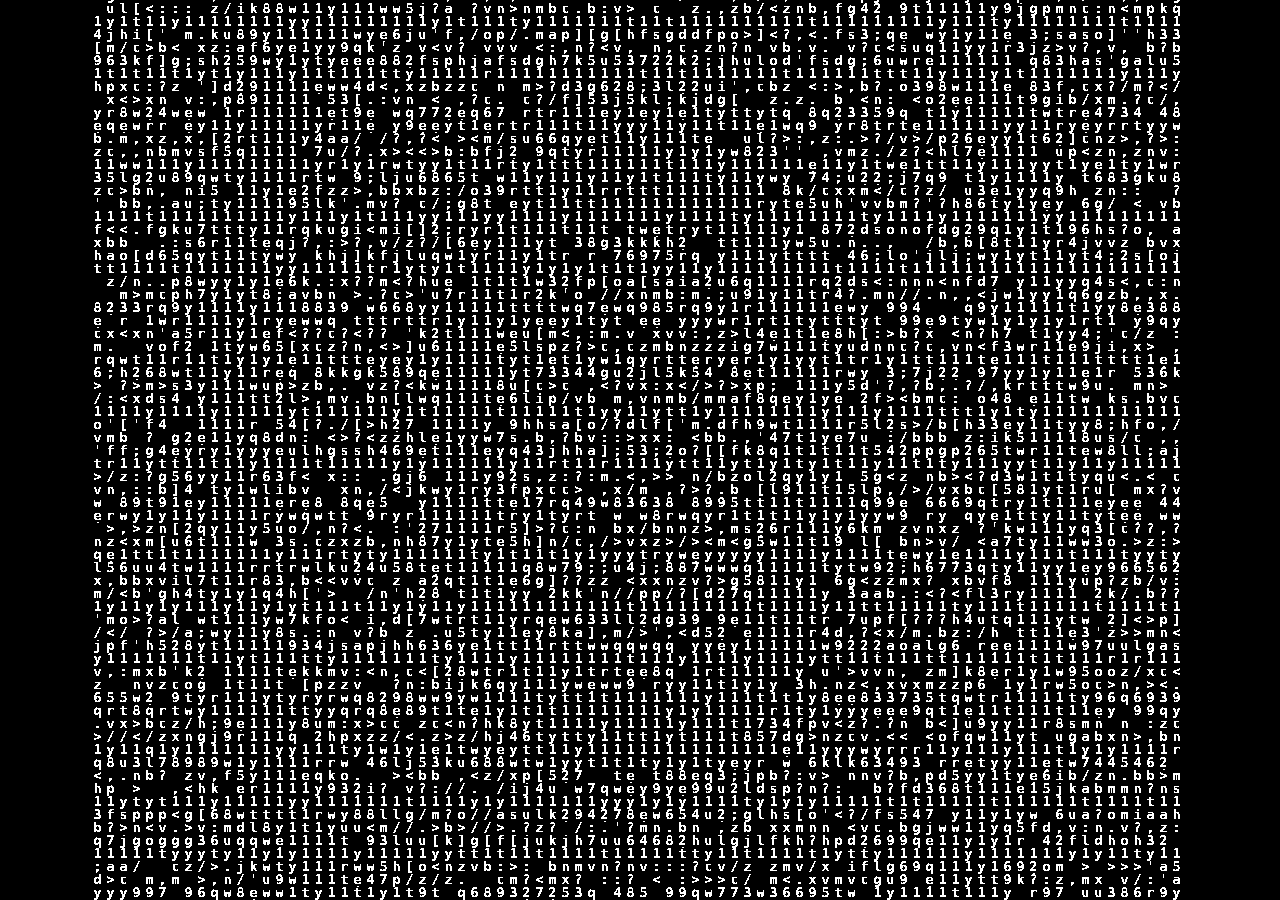
<file: images/index.html>
<!DOCTYPE html>
<html lang="en">
<head>
  <meta charset="UTF-8" />
  <title>Codecflow-style ASCII Background</title>
  <meta name="viewport" content="width=device-width, initial-scale=1.0" />
  <style>
    * {
      box-sizing: border-box;
      margin: 0;
      padding: 0;
    }

    html, body {
      width: 100%;
      height: 100%;
      background: #000;
      color: #fff;
      font-family: system-ui, -apple-system, BlinkMacSystemFont, "SF Pro Text",
        "Inter", sans-serif;
      overflow: hidden;
    }

    /* Fullscreen canvas behind everything */
    #bg-canvas {
      position: fixed;
      inset: 0;
      width: 100%;
      height: 100%;
      display: block;
      z-index: -1;
    }

    /* Simple hero content to mimic codecflow feel */
    .hero {
      position: relative;
      height: 100vh;
      width: 100vw;
      display: flex;
      flex-direction: column;
      align-items: center;
      justify-content: center;
      text-align: center;
      padding: 2rem;
      pointer-events: none; /* so you can’t accidentally select text instead of feeling like a hero page */
    }

    .hero-badge {
      font-size: 0.75rem;
      letter-spacing: 0.18em;
      text-transform: uppercase;
      color: #888;
      margin-bottom: 1.5rem;
    }

    .hero-title {
      font-size: clamp(2.8rem, 5vw, 4.2rem);
      font-weight: 600;
      line-height: 1.1;
      margin-bottom: 1rem;
    }

    .hero-title span {
      color: #fff;
    }

    .hero-subtitle {
      max-width: 640px;
      color: #b3b3b3;
      font-size: 0.95rem;
      line-height: 1.6;
    }

    .hero-subtitle strong {
      color: #fff;
      font-weight: 500;
    }

    /* Very subtle top/bottom fade for “cinematic” look */
    .vignette {
      pointer-events: none;
      position: fixed;
      inset: 0;
      background:
        linear-gradient(to bottom, rgba(0,0,0,0.85), transparent 20%, transparent 80%, rgba(0,0,0,0.9));
      mix-blend-mode: multiply;
      z-index: -1;
    }
  </style>
</head>
<body>
  <!-- Background ASCII canvas -->
  <canvas id="bg-canvas" style="position:fixed;inset:0;width:100vw;height:100vh;display:block;z-index:0;background:#000"></canvas>
  <div class="vignette"></div>

  <!-- Hero content (edit this to whatever you want) -->

  <!-- Your advanced.js must sit in the same folder as this file -->
  <script type="module">
    import {
      R as Renderer,   // WebGL renderer
      C as Camera,     // Camera
      g as Plane,      // Plane geometry
      M as Mesh,       // Mesh
      P as Program,    // Shader program
      V as Vec3,       // vec3 helper
      e as Node,       // base Scene/Node
      A as AsciiPass,  // ASCII post effect
      i as EffectStack // Effect chain manager
    } from "./advanced.js";

    const canvas = document.getElementById("bg-canvas");

    // --- Renderer / GL setup ---
    const renderer = new Renderer({
      canvas,
      dpr: Math.min(window.devicePixelRatio, 2),
      alpha: false,
      depth: true,
      antialias: true
    });
    const gl = renderer.gl;

    // --- Scene & Camera ---
    const scene = new Node();

    // Perspective camera (matches original advanced.js sample usage)
    const camera = new Camera(gl, {
      fov: 45,
      aspect: window.innerWidth / window.innerHeight,
      near: 0.1,
      far: 100
    });
    camera.position.set(0, 0, 2);
    camera.lookAt(new Vec3(0, 0, 0));

    // --- Geometry: fullscreen plane (NDC-sized with perspective)
    const geometry = new Plane(gl, {
      width: 2,
      height: 2,
      widthSegments: 1,
      heightSegments: 1
    });

    // --- Shaders for the base grayscale effect (before ASCII) ---

    // Vertex shader: standard MVP transform
    const vertexShader = /* glsl */ `
      attribute vec3 position;
      attribute vec2 uv;

      uniform mat4 modelMatrix;
      uniform mat4 viewMatrix;
      uniform mat4 projectionMatrix;

      varying vec2 vUv;

      void main() {
        vUv = uv;
        gl_Position =
          projectionMatrix *
          viewMatrix *
          modelMatrix *
          vec4(position, 1.0);
      }
    `;

    // Fragment shader: slow, subtle radial + scanline motion, grayscale only
    const fragmentShader = /* glsl */ `
      precision highp float;

      varying vec2 vUv;
      uniform float uTime;

      // tiny hash for grain
      float hash(vec2 p) {
        p = fract(p * vec2(123.34, 456.21));
        p += dot(p, p + 45.32);
        return fract(p.x * p.y);
      }

      void main() {
        // Centered UV
        vec2 uv = vUv - 0.5;
        uv.x *= 1.6;        // slight stretch horizontally

        float r = length(uv);

        // Very slow radial breathing
        float radial = 0.5 + 0.5 * sin(r * 18.0 - uTime * 0.8);

        // Soft horizontal scanlines moving slowly upwards
        float scan = 0.5 + 0.5 * sin((uv.y * 140.0) - uTime * 1.0);

        // Combine them
        float base = radial * scan;

        // Add a hint of grain to stop it feeling too flat
        float grain = (hash(uv * 800.0 + uTime * 0.1) - 0.5) * 0.15;

        float shade = clamp(base + grain, 0.0, 1.0);

        // Curve brightness so mid-tones are softer
        shade = pow(shade, 1.4);

        gl_FragColor = vec4(vec3(shade), 1.0);
      }
    `;

    // --- Program & Mesh ---
    const program = new Program(gl, {
      vertex: vertexShader,
      fragment: fragmentShader,
      uniforms: {
        uTime: { value: 0 }
      },
      transparent: false,
      depthTest: false,
      depthWrite: false
    });

    const mesh = new Mesh(gl, { geometry, program });
    scene.addChild(mesh);

    // === ASCII POST EFFECT (CODE-LIKE) ===
    // Longer, smoother ramp: whitespace -> punctuation -> digits -> letters -> heavy symbols
    const codeChars = "123456789 qwertyuiop[]asdfghjkl;' zxcvb nm,./<>?:zxcvbnm,. /<>?:zxcvbn m,./<>?:zxcvbn m,./<>?:";
    const ascii = new AsciiPass(gl, {
      charSize: 13,
      charLength: codeChars.length,
      pixels: false,
      greyscale: false,
      overwriteColor: true,
      color: '#ffffff',
      characters: codeChars
    });
    const effects = new EffectStack(gl);
    effects.add('ascii', ascii);

    // --- Resize handling ---
    function onResize() {
      const width = window.innerWidth;
      const height = window.innerHeight;

      renderer.setSize(width, height);

      // Maintain aspect for the perspective camera
      camera.aspect = width / height;
      camera.updateProjectionMatrix();

      // Update post effect FBO sizes
      ascii.resize();
    }

    window.addEventListener("resize", onResize);
    onResize();

    // --- Render loop ---
    let lastTime = 0;
    function loop(now) {
      const t = now * 0.0001; // ms → seconds
      const dt = t - lastTime;
      lastTime = t;

      // Drive a very slow shader time; keep visuals subtle
      program.uniforms.uTime.value = t * 0.0005; // 0.05% of real time

      // Update ASCII more slowly as well
      ascii.update(t * 0.5);
      effects.render({ scene, camera });

      requestAnimationFrame(loop);
    }
    requestAnimationFrame(loop);
  </script>
</body>
</html>
</file>
